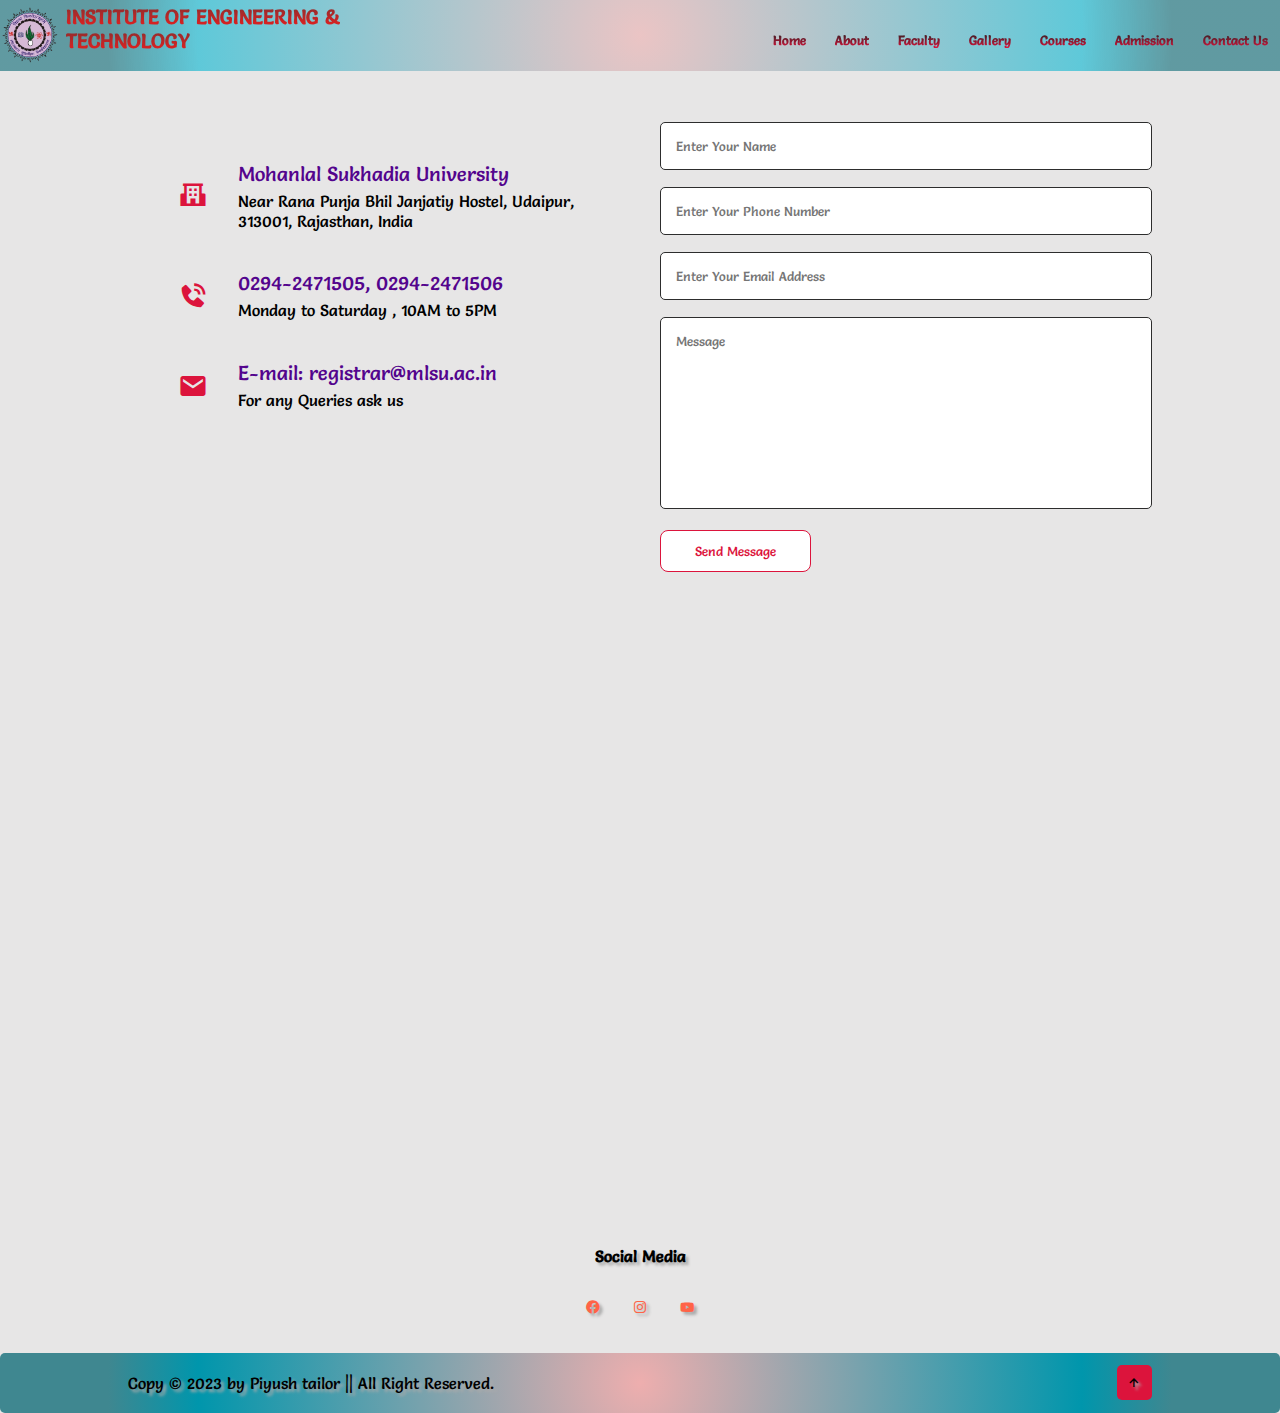
<file: contact.html>
<!DOCTYPE html>
<html lang="en">
<head>
    <meta charset="UTF-8">
    <meta name="viewport" content="width=device-width, initial-scale=1.0">
    <title>INSTITUTE OF ENGINEERING & TECH</title>
    <link rel="icon" type="image/png" href="collegelogof.png">

    <link rel="stylesheet" href="college.css">
    <link href='https://unpkg.com/boxicons@2.1.4/css/boxicons.min.css' rel='stylesheet'>

</head>
<body>
    <div class="sticky">
    <nav>
        <a href="index.html">
            <img src="collegelogof.png" alt="logo" class="logo">
          <p><b class="college-name">INSTITUTE OF ENGINEERING & TECHNOLOGY</b></p> 
 </a>            
    
 
        <div class="nav-links" id="navLinks">
           
        
            <ul>
                <i class='bx bx-x' onclick="hideMenu()"></i>
            <li><a href="index.html">Home</a></li>

            <li><a href="about.html">About</a></li>
            <li><a href="faculty.html">Faculty</a></li>
            <li><a href="Gallery.html">Gallery</a></li>
            <li><a href="Courses.html">Courses</a></li>
            <li><a href="admission.html">Admission</a></li>
            <li><a href="contact.html">Contact Us</a></li>
              </ul>
             
        </div>
        <i class='bx bx-menu' onclick="showMenu()"></i>
    </nav>
</div>

 <!-- contact us-->

 <section class="contact-us">
    <div class="row">
        <div class="contact-col">
            <div>
                <i class='bx bxs-school'></i>
                <span>
                    <h5> Mohanlal Sukhadia University</h5>
                       <p> Near Rana Punja Bhil Janjatiy Hostel, Udaipur, 313001, Rajasthan, India</p>
                </span>
            </div>
            <div>
                <i class='bx bxs-phone-call' ></i>
                <span>
                    <h5> 0294-2471505, 0294-2471506</h5>
                       <p>Monday to Saturday , 10AM to 5PM</p>
                </span>
            </div>
            <div>
                <i class='bx bxs-envelope'></i>
                <span>
                    <h5>E-mail: registrar@mlsu.ac.in</h5>
                       <p> For any Queries ask us</p>
                </span>
            </div>
        </div>
        <div class="contact-col">
            <form action="https://api.web3forms.com/submit" method="POST">
                <input type="hidden" name="access_key" value="9c6edc12-3ac2-4007-984d-60dfa53a3b3e">
                <input type="text" name="name" placeholder="Enter Your Name">
                <input type="text" name="phone" placeholder="Enter Your Phone Number">
                <input type="text" name="email" placeholder="Enter Your Email Address">
                <textarea rows="10" name="msg" placeholder="Message"></textarea>
                <button type="submit" class="hero-btn red-btn" >
                    Send Message
                </button>
            </form>
        </div>
    </div>
 </section>
<section class="location">
    <iframe src="https://www.google.com/maps/embed?pb=!1m18!1m12!1m3!1d3627.5924150243527!2d73.73046527440455!3d24.60325875550296!2m3!1f0!2f0!3f0!3m2!1i1024!2i768!4f13.1!3m3!1m2!1s0x3967e5cd94ffaedf%3A0x9dad80523e688c8c!2sInstitute%20of%20Engineering%20and%20Technology%2C%20MLSU!5e0!3m2!1sen!2sin!4v1706352091678!5m2!1sen!2sin" width="600" height="450" style="border:0;" allowfullscreen="" loading="lazy" referrerpolicy="no-referrer-when-downgrade"></iframe>
</section>
   





 <!--social mediar-->
 <section class="footer">
    <h4>Social Media</h4>
    <a href="https://facebook.com/" class="icons"><i class="bx bxl-facebook-circle" ></i></a>
    <a href="https://www.instagram.com/piyusshh_?igsh=MWNkaGVzazljeGo0Zg==" class="icons"><i class='bx bxl-instagram' ></i></a>
    <a href="https://youtube.com/@piyushtailor2?si=HPn73yrYT8tAKwlP" class="icons"><i class='bx bxl-youtube' ></i></a>
</section>
 <!--footer-->
 <footer >
   
    <p>Copy &copy; 2023 by Piyush tailor || All Right Reserved.</p>
    <a href="#home"><i class="bx bx-up-arrow-alt"></i></a>
  </footer>

</body>
<script>

    var navLinks = document.getElementById("navLinks");
    function showMenu(){
        navLinks.style.right = "0";
    }
    function hideMenu(){
        navLinks.style.right = "-200px";
    }
</script>
</html>
</file>
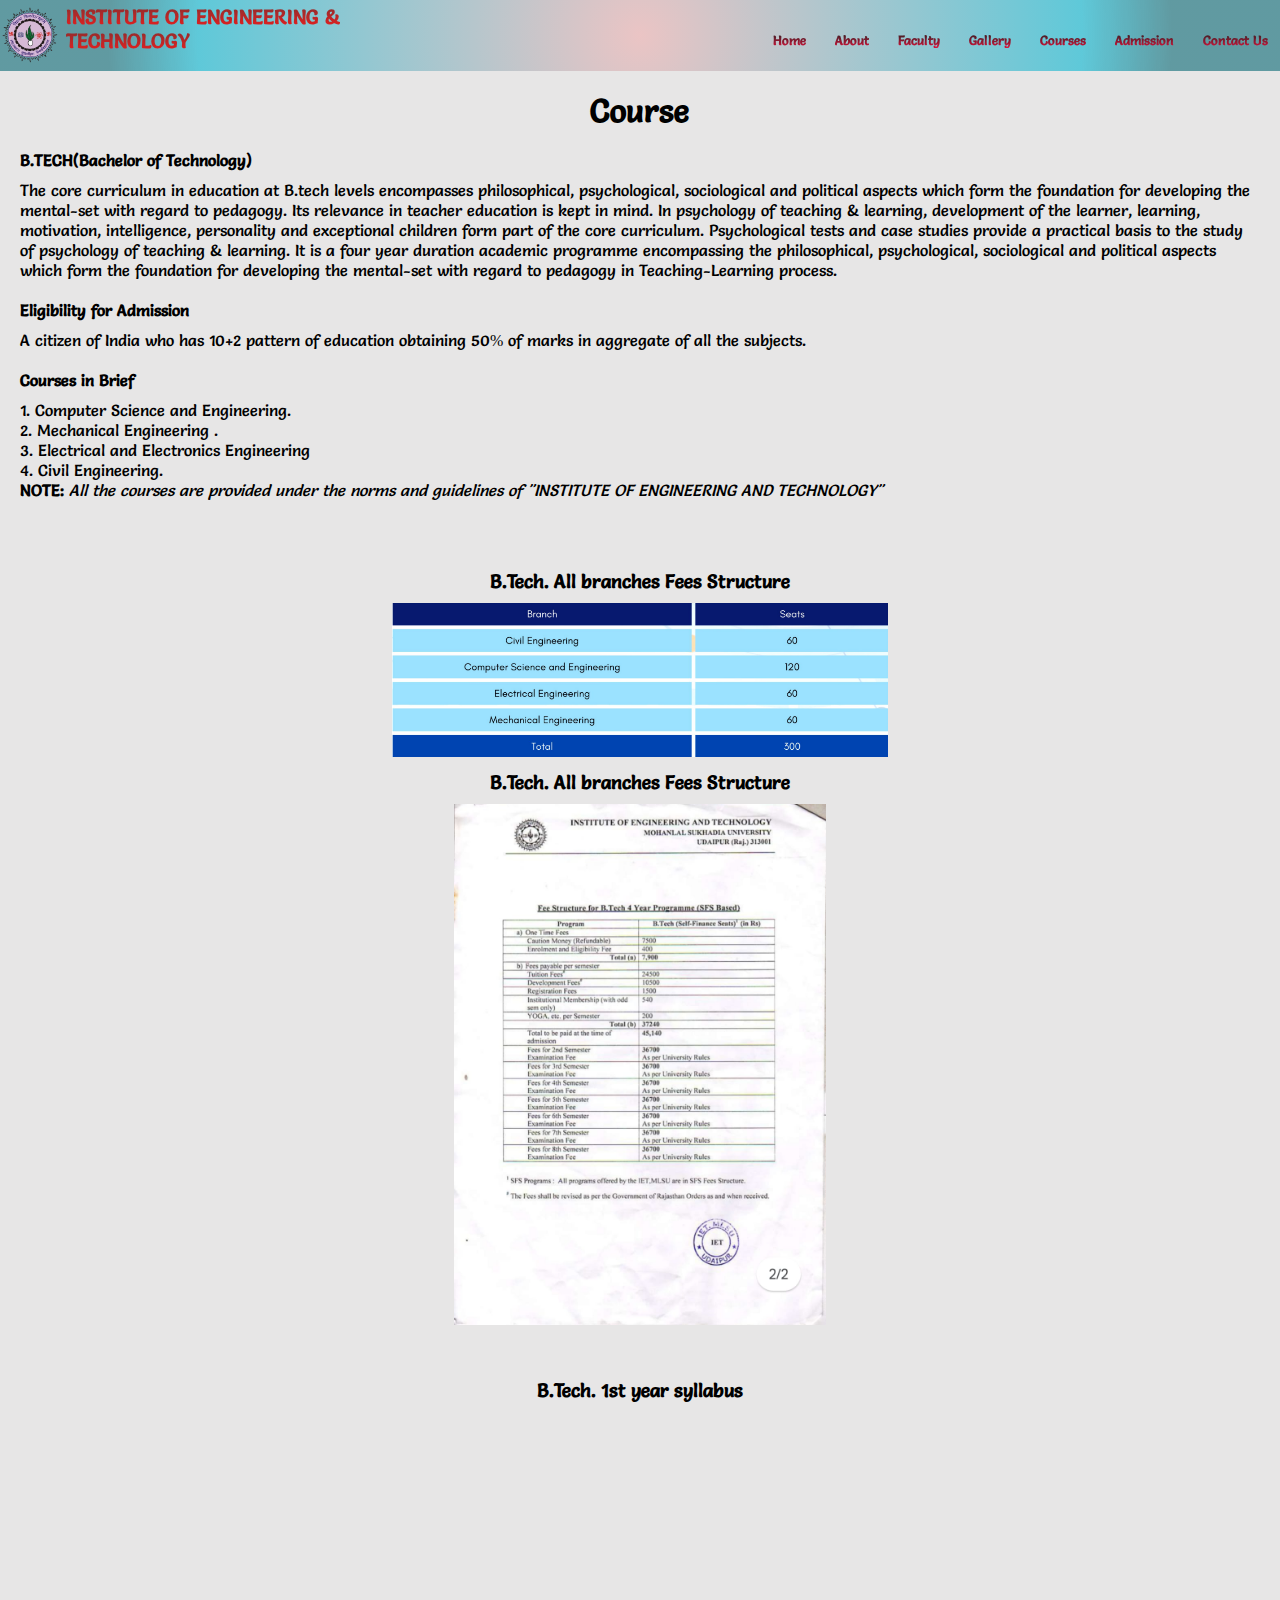
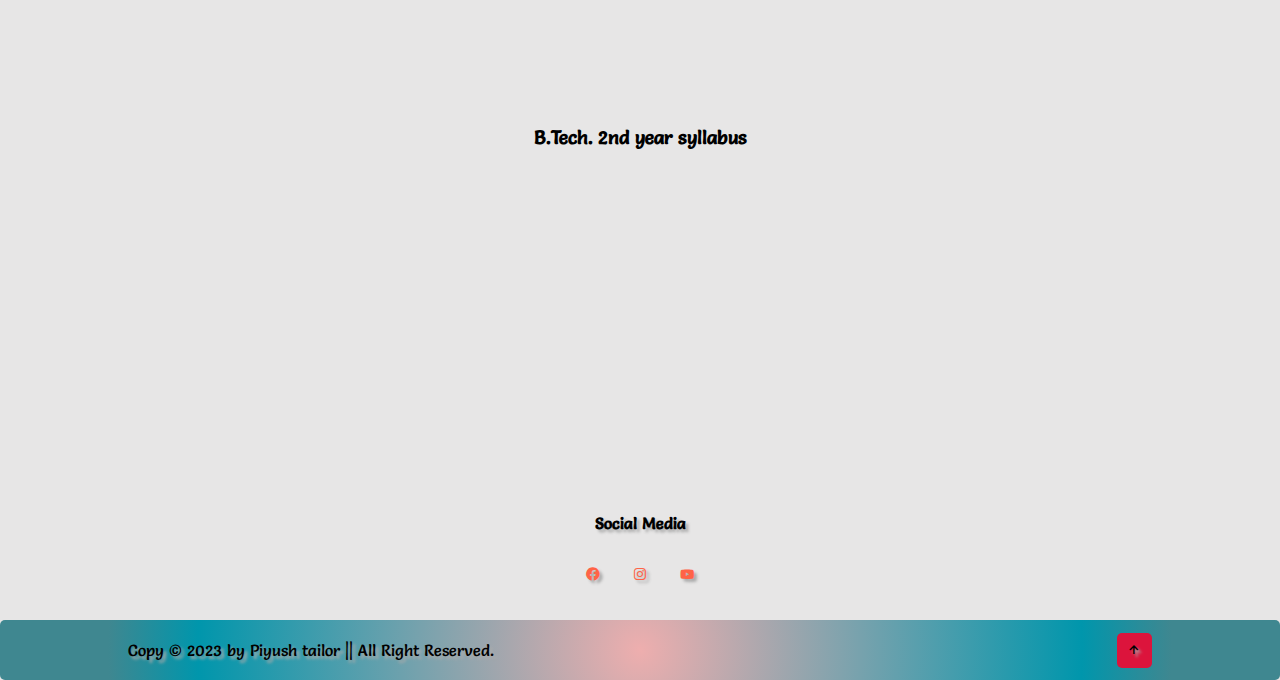
<file: Courses.html>
<!DOCTYPE html>
<html lang="en">
<head>
    <meta charset="UTF-8">
    <meta name="viewport" content="width=device-width, initial-scale=1.0">
    <title>INSTITUTE OF ENGINEERING & TECH</title>
    <link rel="icon" type="image/png" href="collegelogof.png">

    <link rel="stylesheet" href="college.css">
    <link href='https://unpkg.com/boxicons@2.1.4/css/boxicons.min.css' rel='stylesheet'>

</head>
<body>
    <div class="sticky">
    <nav>
        <a href="index.html">
            <img src="collegelogof.png" alt="logo" class="logo">
          <p><b class="college-name">INSTITUTE OF ENGINEERING & TECHNOLOGY</b></p> 
 </a>            
        <div class="nav-links" id="navLinks">
            <ul>
                <i class='bx bx-x' onclick="hideMenu()"></i>
            <li><a href="index.html">Home</a></li>

            <li><a href="about.html">About</a></li>
            <li><a href="faculty.html">Faculty</a></li>
            <li><a href="Gallery.html">Gallery</a></li>
            <li><a href="Courses.html">Courses</a></li>
            <li><a href="admission.html">Admission</a></li>
            <li><a href="contact.html">Contact Us</a></li>
              </ul>
             
        </div>
        <i class='bx bx-menu' onclick="showMenu()"></i>
    </nav>
</div>

    <!-- ------------------------------------------courses ------------------------------------------------------------ -->
 
    <div class="coursepage">
    </div>
  
    <div class="course-container">
        <h1>Course</h1>
        <div id="paper">
            <i class="fa fa-book"></i>
        </div>
        <div class="course-para">
        <p>
            <h4>B.TECH(Bachelor of Technology)</h4>
            The core curriculum in education at B.tech levels encompasses philosophical, 
            psychological, sociological and political aspects which form the foundation 
            for developing the mental-set with regard to pedagogy. Its relevance in teacher 
            education is kept in mind. In psychology of teaching & learning, development
            of the learner, learning, motivation, intelligence, personality and exceptional 
            children form part of the core curriculum. Psychological tests and case studies 
            provide a practical basis to the study of psychology of teaching & learning. 
            It is a four year duration academic programme encompassing the philosophical, 
            psychological, sociological and political aspects which form the foundation 
            for developing the mental-set with regard to pedagogy in Teaching-Learning 
            process.
        </p>
    </div>
    <div id="paper">
            <i class="fa fa-wpforms"></i>
        </div>
    <div class="course-para">
        <p>
            <h4>Eligibility for Admission</h4>
            A citizen of India who has 10+2 pattern of education obtaining 50% of marks 
            in aggregate of all the subjects.
        </p>
    </div>
    <div id="paper">
            <i class="fa fa-graduation-cap"></i>
        </div>
    <div class="course-para">
        <p>
            <h4>Courses in Brief</h4>
            1. Computer Science and Engineering. <br>
            2. Mechanical Engineering . <br>
            3. Electrical and Electronics Engineering <br>
            4. Civil Engineering. <br>
           <strong> NOTE: </strong><i>All the courses are provided under the norms and guidelines of "INSTITUTE OF ENGINEERING AND TECHNOLOGY"</i>
        </p>
    </div>
    </div>
    <div class="feeStructure-div">
    <h3>B.Tech. All branches Fees Structure </h3>
    <center>
        <a href="seatmatrix.png" target="_blank"><img src="seatmatrix.png" style="width:40%;" /></a>
        
    </center>
    <h3>B.Tech. All branches Fees Structure </h3>
    <center>
        <a href="feestruct.jpg" target="_blank"><img src="feestruct.jpg" style="width:30%;" /></a>
        
    </center>
</div>
    <div class="syllabus-div">
        <center>
            <h3>B.Tech. 1st year syllabus </h3>
    <iframe src="1styearsyllabus.pdf" frameborder="0" width="600" height="300"></iframe>
    <h3>B.Tech. 2nd year syllabus </h3>
    <iframe src="2ndyearsemsylllabus.pdf" frameborder="0" width="600" height="300"></iframe>
</center>
    </div>
</div>




 <!--social mediar-->
 <section class="footer">
    <h4>Social Media</h4>
    <a href="https://facebook.com/" class="icons"><i class="bx bxl-facebook-circle" ></i></a>
    <a href="https://www.instagram.com/piyusshh_?igsh=MWNkaGVzazljeGo0Zg==" class="icons"><i class='bx bxl-instagram' ></i></a>
    <a href="https://youtube.com/@piyushtailor2?si=HPn73yrYT8tAKwlP" class="icons"><i class='bx bxl-youtube' ></i></a>
</section>
 <!--footer-->
 <footer >
   
    <p>Copy &copy; 2023 by Piyush tailor || All Right Reserved.</p>
    <a href="#home"><i class="bx bx-up-arrow-alt"></i></a>
  </footer>

</body>
<script>

    var navLinks = document.getElementById("navLinks");
    function showMenu(){
        navLinks.style.right = "0";
    }
    function hideMenu(){
        navLinks.style.right = "-200px";
    }
</script>
</html>
</file>
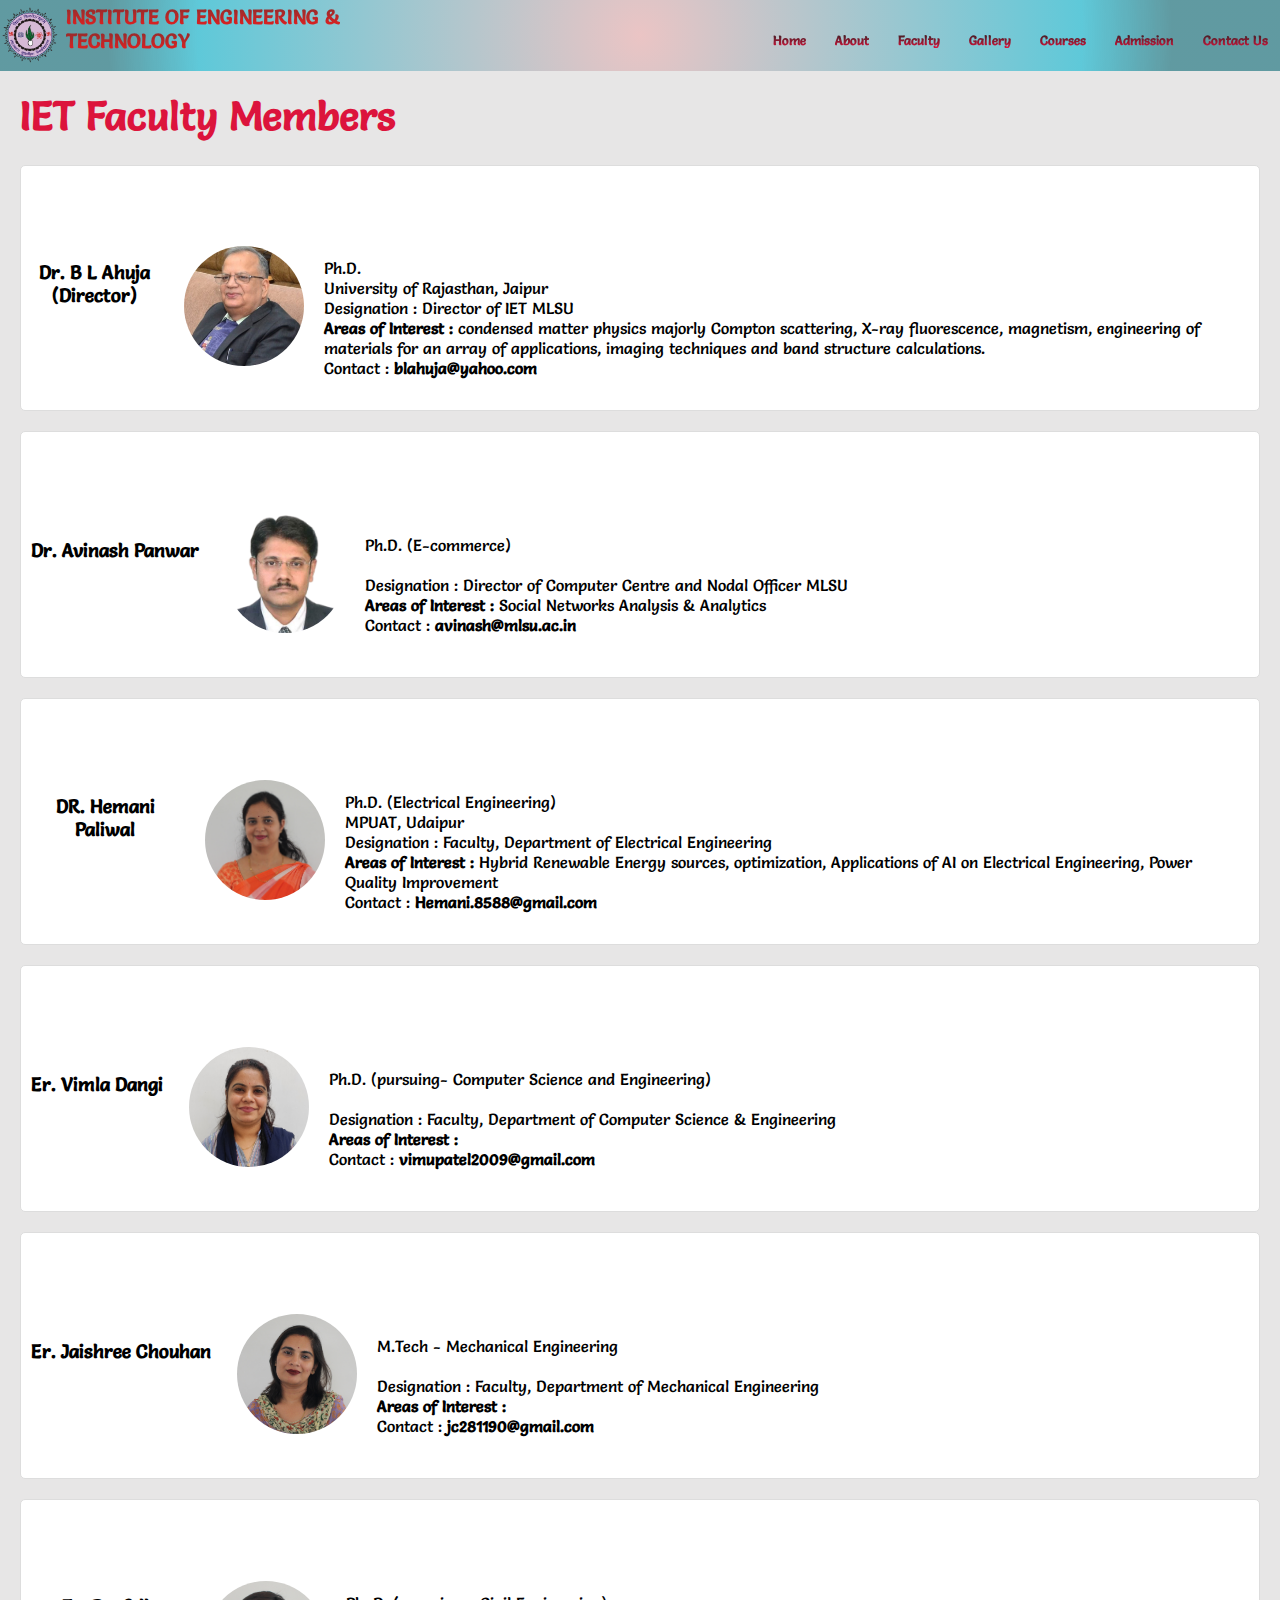
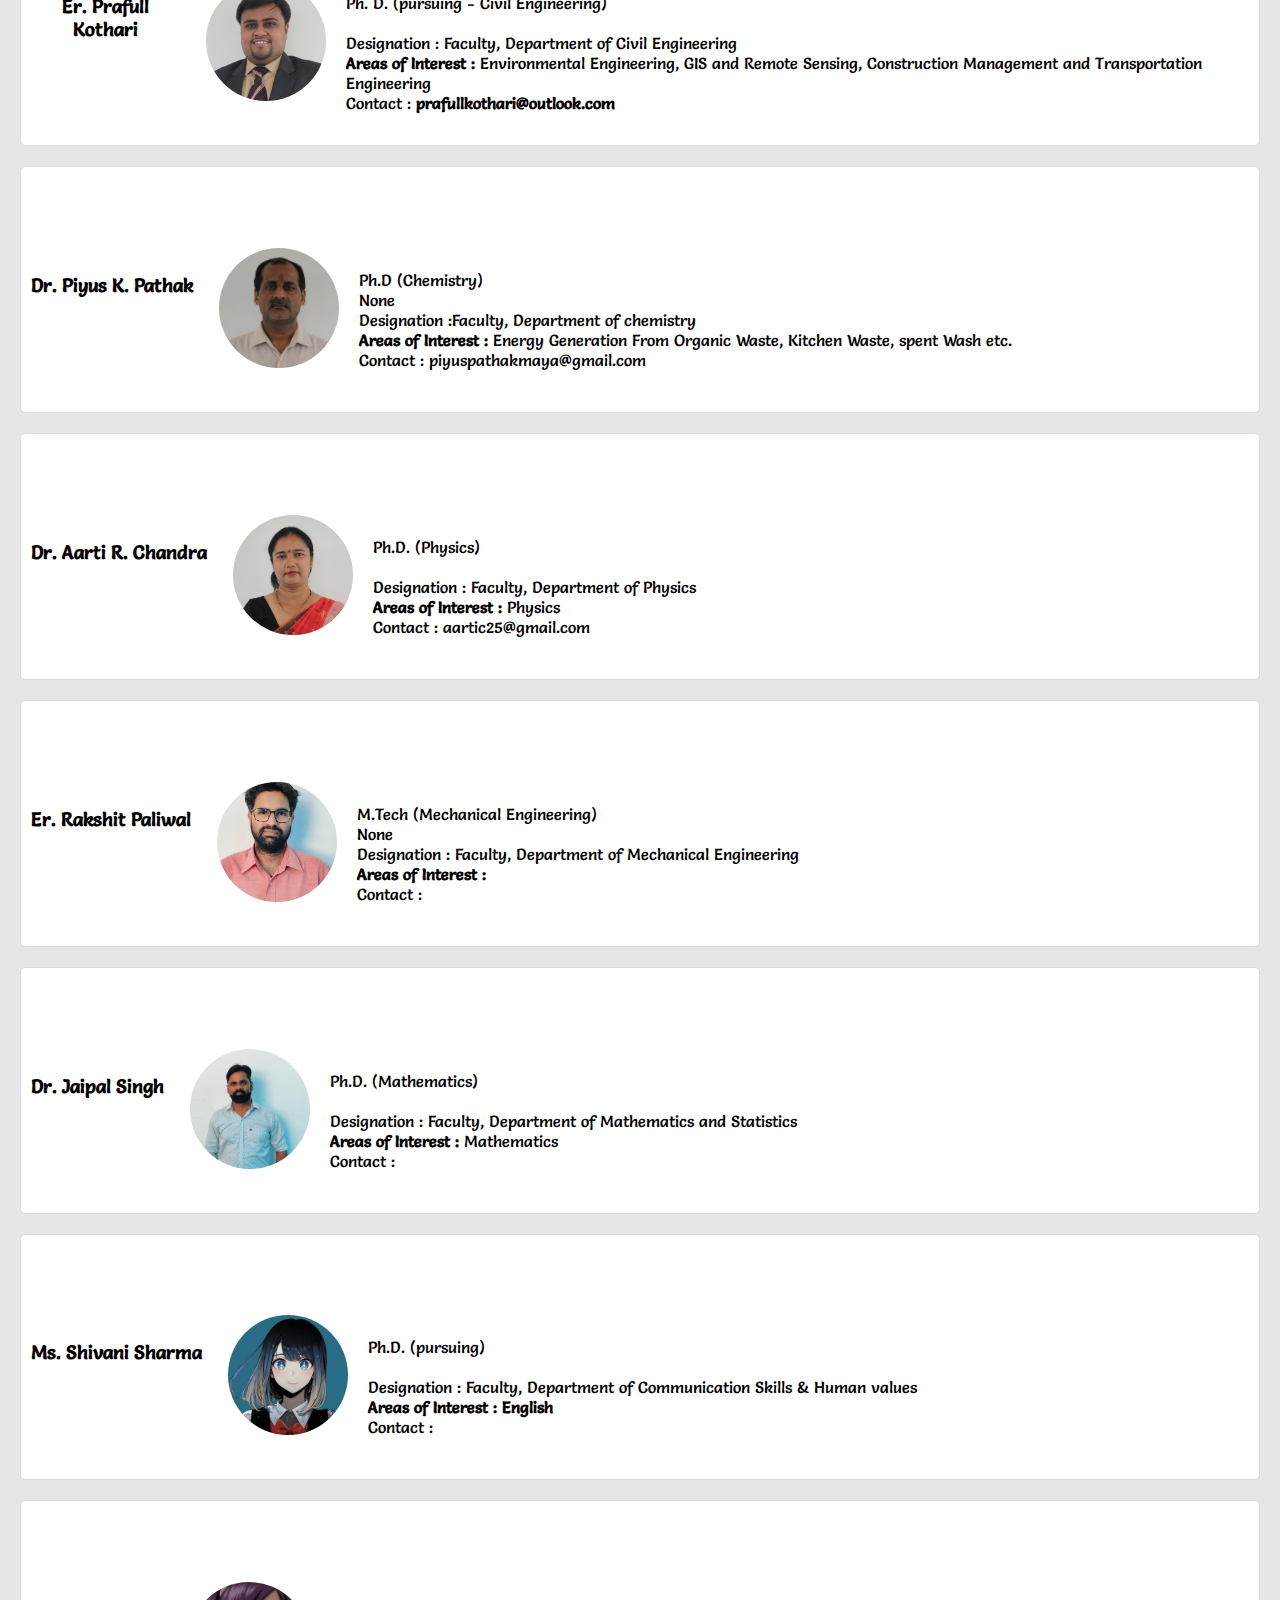
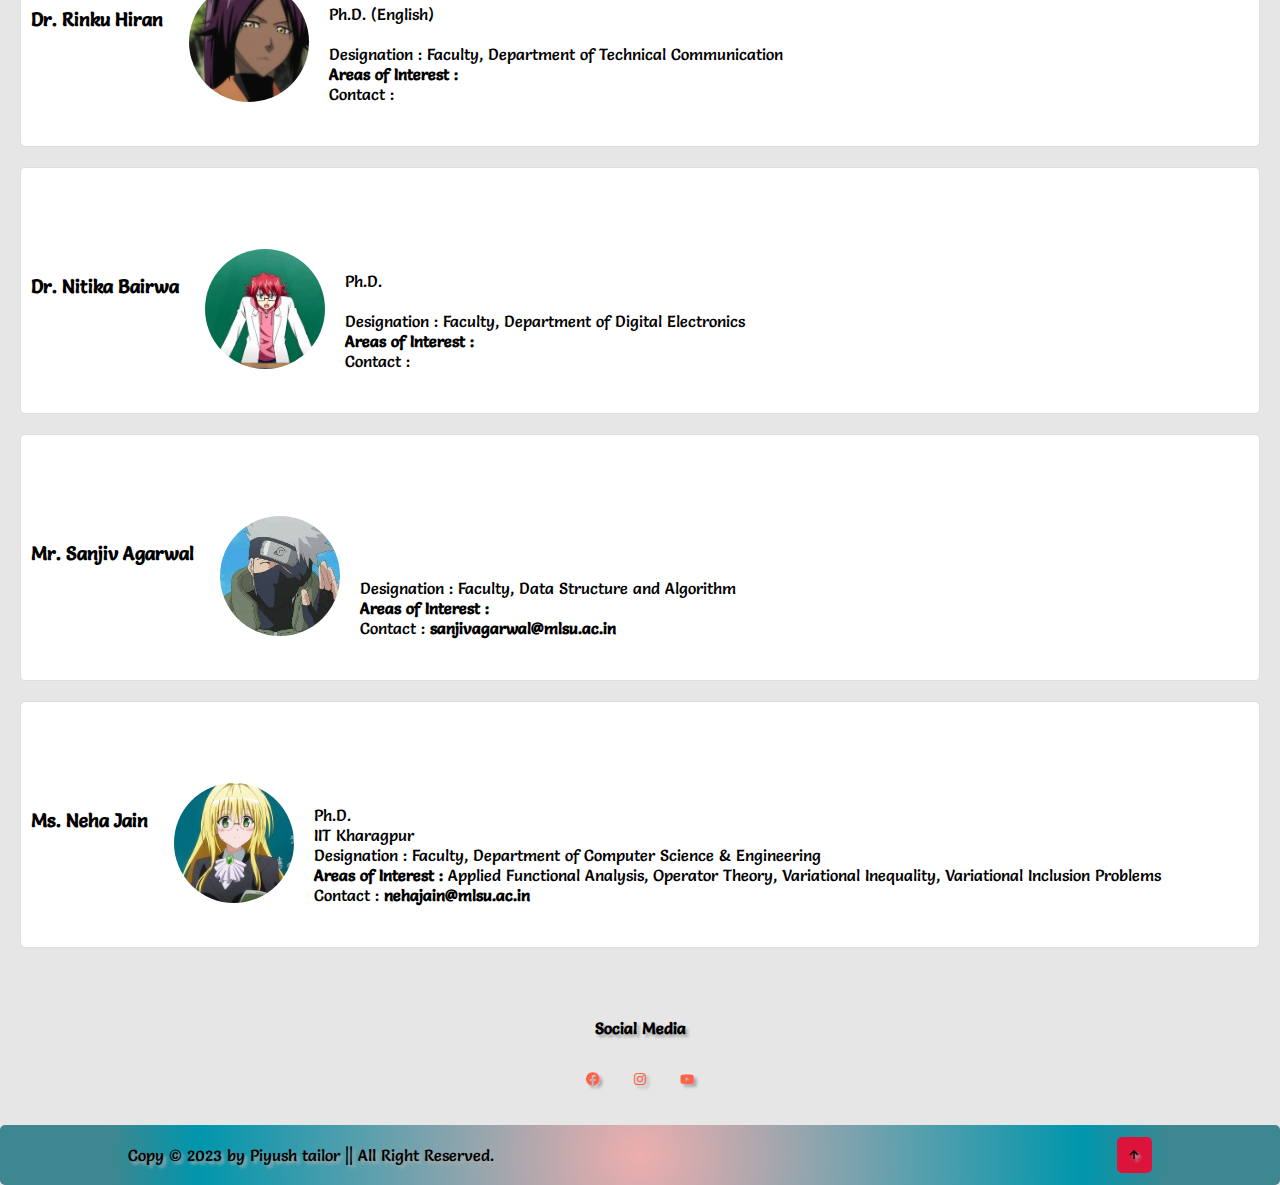
<file: faculty.html>
<!DOCTYPE html>
<html lang="en">
<head>
    <meta charset="UTF-8">
    <meta name="viewport" content="width=device-width, initial-scale=1.0">
    <title>INSTITUTE OF ENGINEERING & TECH</title>
    <link rel="icon" type="image/png" href="collegelogof.png">

    <link rel="stylesheet" href="college.css">
    <link href='https://unpkg.com/boxicons@2.1.4/css/boxicons.min.css' rel='stylesheet'>

</head>
<body>
    <div class="sticky">
        <nav >
            <a href="index.html">
                <img src="collegelogof.png" alt="logo" class="logo">
              <p><b class="college-name"  >INSTITUTE OF ENGINEERING & TECHNOLOGY</b></p> 
     </a>            
        
     
            <div class="nav-links" id="navLinks">
            
                <ul>
                    <i class='bx bx-x' onclick="hideMenu()"></i>
                <li><a href="index.html">Home</a></li>
    
                <li><a href="about.html" target="_blank">About</a></li>
                <li><a href="faculty.html" target="_blank">Faculty</a></li>
                <li><a href="Gallery.html" target="_blank">Gallery</a></li>
                <li><a href="Courses.html" target="_blank">Courses</a></li>
                <li><a href="admission.html" target="_blank">Admission</a></li>
                <li><a href="contact.html" target="_blank">Contact Us</a></li>
                    
                  </ul>
                 
            </div>
            <i class='bx bx-menu' onclick="showMenu()"></i>
        </nav>
    </div>

    <!-- ---------------------------------faculty---------------------------------------------------------------------- -->
  
    <div class="content visiting-faculty">
        <h1>IET Faculty Members</h1>
        <br>
        <ul class="list-group">
            <li class="list-group-item">
                <h3>Dr. B L Ahuja (Director)</h3>
                <div class="row">
                    <div class="col-sm-2 col-md-2 col-lg-2">
                        <img src="dean.jpeg">
                    </div>
                    <div class="col-sm-10 col-md-10 col-lg-10">
                        Ph.D. 
                        <br/>University of Rajasthan, Jaipur
                        <br/>Designation : Director of IET MLSU
                       <br> <b>Areas of Interest : </b>condensed matter physics majorly Compton scattering, X-ray fluorescence, magnetism, engineering of materials for an array of applications, imaging techniques and band structure calculations.
                        <br/> Contact : <b>blahuja@yahoo.com</b>
                    </div>
                </div>
            </li>
            <li class="list-group-item">
                <h3>Dr. Avinash Panwar</h3>
                <div class="row">
                    <div class="col-sm-2 col-md-2 col-lg-2">
                        <img src="nodalofficer.png">
                    </div>
                    <div class="col-sm-10 col-md-10 col-lg-10">
                        Ph.D. (E-commerce)
                        <br/> 
                        <br/>Designation : Director of Computer Centre and Nodal Officer MLSU
                        <br><b>Areas of Interest : </b>Social Networks Analysis & Analytics
                        <br/> Contact : <b>avinash@mlsu.ac.in</b>
                    </div>
                </div>
            </li>
            <li class="list-group-item">
                <h3>DR. Hemani Paliwal</h3>
                <div class="row">
                    <div class="col-sm-2 col-md-2 col-lg-2">
                        <img src="hemani.jpeg">
                    </div>
                    <div class="col-sm-10 col-md-10 col-lg-10">
                        Ph.D. (Electrical Engineering)
                        <br/> MPUAT, Udaipur
                        <br/>Designation : Faculty, Department of Electrical Engineering
                        <br><b>Areas of Interest : </b> Hybrid Renewable Energy sources, optimization, Applications of AI on Electrical Engineering, Power Quality Improvement
                        <br/> Contact : <b>Hemani.8588@gmail.com</b>
                    </div>
                </div>
            </li>
            <li class="list-group-item">
                <h3>Er. Vimla Dangi </h3>
                <div class="row">
                    <div class="col-sm-2 col-md-2 col-lg-2">
                        <img src="vimlamam.jpg">
                    </div>
                    <div class="col-sm-10 col-md-10 col-lg-10">
                        Ph.D.  (pursuing- Computer Science and Engineering)
                        <br/> 
                        <br/> Designation : Faculty, Department of Computer Science & Engineering
                       <br> <b>Areas of Interest : </b> 
                        <br/> Contact : <b>vimupatel2009@gmail.com</b>
                    </div>
                </div>
            </li>
            <li class="list-group-item">
                <h3>Er. Jaishree Chouhan</h3>
                <div class="row">
                    <div class="col-sm-2 col-md-2 col-lg-2">
                        <img src="jaishree.jpeg">
                    </div>
                    <div class="col-sm-10 col-md-10 col-lg-10">
                        M.Tech - Mechanical Engineering
                        <br/> 
                        <br/>Designation : Faculty, Department of Mechanical Engineering
                       <br> <b>Areas of Interest : </b> 
                        <br/> Contact : <b>jc281190@gmail.com</b>
                    </div>
                </div>
            </li>
            <li class="list-group-item">
                <h3>Er. Prafull Kothari</h3>
                <div class="row">
                    <div class="col-sm-2 col-md-2 col-lg-2">
                        <img src="prafull.jpeg">
                    </div>
                    <div class="col-sm-10 col-md-10 col-lg-10">
                        Ph. D. (pursuing - Civil Engineering)
                        <br/> 
                        <br/> Designation : Faculty, Department of Civil Engineering
                        <br><b>Areas of Interest : </b> Environmental Engineering, GIS and Remote Sensing, Construction Management and Transportation Engineering
                        <br/> Contact : <b>	prafullkothari@outlook.com</b>
                    </div>
                </div>
            </li>
                       <li class="list-group-item">
                <h3>Dr. Piyus K. Pathak </h3>
                <div class="row">
                    <div class="col-sm-2 col-md-2 col-lg-2">
                        <img src="piyushk.jpeg">
                    </div>
                    <div class="col-sm-10 col-md-10 col-lg-10">
                        Ph.D (Chemistry)
                        <br/> None
                        <br/>Designation :Faculty, Department of chemistry 
                       <br> <b>Areas of Interest : </b> Energy Generation From Organic Waste, Kitchen Waste, spent Wash etc.
                        <br/> Contact : piyuspathakmaya@gmail.com<b></b>
                    </div>
                </div>
            </li>
            <li class="list-group-item">
                <h3>Dr. Aarti R. Chandra  </h3>
                <div class="row">
                    <div class="col-sm-2 col-md-2 col-lg-2">
                        <img src="aarti.jpeg">
                    </div>
                    <div class="col-sm-10 col-md-10 col-lg-10">
                        Ph.D. (Physics)
                        <br/>
                        <br/>Designation :  Faculty, Department of Physics
                       <br> <b>Areas of Interest : </b>Physics
                        <br/> Contact : aartic25@gmail.com<b></b>
                    </div>
                </div>
            </li>
            <li class="list-group-item">
                <h3>Er. Rakshit Paliwal </h3>
                <div class="row">
                    <div class="col-sm-2 col-md-2 col-lg-2">
                        <img src="rakshitp.jpg">
                    </div>
                    <div class="col-sm-10 col-md-10 col-lg-10">
                          M.Tech (Mechanical Engineering)
                        <br/> None
                        <br/>Designation : Faculty, Department of Mechanical Engineering
                       <br> <b>Areas of Interest : </b> 
                        <br/> Contact : <b></b>
                    </div>
                </div>
            </li>

            
            <li class="list-group-item">
                <h3> Dr. Jaipal Singh </h3>
                <div class="row">
                    <div class="col-sm-2 col-md-2 col-lg-2">
                        <img src="jaipalsir.jpg">
                    </div>
                    <div class="col-sm-10 col-md-10 col-lg-10">
                        Ph.D. (Mathematics)
                        <br/> 
                        <br/>Designation : Faculty,  Department of Mathematics and Statistics
                       <br> <b>Areas of Interest : </b> Mathematics
                        <br/> Contact : <b></b>
                    </div>
                </div>
            </li>

            <li class="list-group-item">
                <h3>Ms. Shivani Sharma </h3>
                <div class="row">
                    <div class="col-sm-2 col-md-2 col-lg-2">
                        <img src="shivani.jpeg">
                    </div>
                    <div class="col-sm-10 col-md-10 col-lg-10">
                          Ph.D. (pursuing)
                        <br/>
                        <br/>Designation : Faculty, Department of Communication Skills & Human values
                       <br> <b>Areas of Interest : English </b> 
                        <br/> Contact : <b></b>
                    </div>
                </div>
            </li>

            <li class="list-group-item">
                <h3>Dr. Rinku Hiran </h3>
                <div class="row">
                    <div class="col-sm-2 col-md-2 col-lg-2">
                        <img src="neha.webp">
                    </div>
                    <div class="col-sm-10 col-md-10 col-lg-10">
                        Ph.D. (English)
                        <br/> 
                        <br/>Designation : Faculty, Department of Technical Communication
                       <br> <b>Areas of Interest : </b> 
                        <br/> Contact : <b></b>
                    </div>
                </div>
            </li>
            <li class="list-group-item">
                <h3>Dr. Nitika Bairwa</h3>
                <div class="row">
                    <div class="col-sm-2 col-md-2 col-lg-2">
                        <img src="nitika.jpeg">
                    </div>
                    <div class="col-sm-10 col-md-10 col-lg-10">
                        Ph.D.
                        <br/> 
                        <br/>Designation : Faculty, Department of Digital Electronics
                       <br> <b>Areas of Interest : </b>
                        <br/> Contact : <b></b>
                    </div>
                </div>
            </li>
            <li class="list-group-item">
                <h3>Mr. Sanjiv Agarwal </h3>
                <div class="row">
                    <div class="col-sm-2 col-md-2 col-lg-2">
                        <img src="sanjiv.jpeg">
                    </div>
                    <div class="col-sm-10 col-md-10 col-lg-10">
                        
                        <br/> 
                        <br/>Designation : Faculty, Data Structure and Algorithm
                        <br><b>Areas of Interest : </b> 
                        <br/> Contact : <b>sanjivagarwal@mlsu.ac.in</b>
                    </div>
                </div>
            </li>
            <li class="list-group-item">
                <h3>Ms. Neha Jain </h3>
                <div class="row">
                    <div class="col-sm-2 col-md-2 col-lg-2">
                        <img src="rinku.jpeg">
                    </div>
                    <div class="col-sm-10 col-md-10 col-lg-10">
                        Ph.D. 
                        <br/> IIT Kharagpur
                        <br/>Designation :  Faculty, Department of Computer Science & Engineering
                       <br> <b>Areas of Interest : </b> Applied Functional Analysis, Operator Theory, Variational Inequality, Variational Inclusion Problems
                        <br/> Contact : <b>nehajain@mlsu.ac.in</b>
                    </div>
                </div>
            </li>
          
           
           
        </ul>
    </div>
</div>





 <!--social mediar-->
 <section class="footer">
    <h4>Social Media</h4>
    <a href="https://facebook.com/" class="icons"><i class="bx bxl-facebook-circle" ></i></a>
    <a href="https://www.instagram.com/piyusshh_?igsh=MWNkaGVzazljeGo0Zg==" class="icons"><i class='bx bxl-instagram' ></i></a>
    <a href="https://youtube.com/@piyushtailor2?si=HPn73yrYT8tAKwlP" class="icons"><i class='bx bxl-youtube' ></i></a>
</section>
 <!--footer-->
 <footer >
   
    <p>Copy &copy; 2023 by Piyush tailor || All Right Reserved.</p>
    <a href="about.html"><i class="bx bx-up-arrow-alt"></i></a>
  </footer>

</body>
<script>

    var navLinks = document.getElementById("navLinks");
    function showMenu(){
        navLinks.style.right = "0";
    }
    function hideMenu(){
        navLinks.style.right = "-200px";
    }
</script>
</html>
</file>
<file: college.css>
@import url('https://fonts.googleapis.com/css2?family=Anton&family=Bricolage+Grotesque&family=Lobster&family=Poppins:ital,wght@0,200;0,400;0,600;0,800;0,900;1,400&family=Salsa&display=swap');
body{
    background: rgb(231, 230, 230);
}

*{
    margin: 0;
    padding: 0;
    font-family: 'Salsa', cursive;
   
   
}
nav {
    background: rgb(238,174,174);
    background: radial-gradient(circle, rgba(238,174,174,0.6) 0%, rgb(4, 181, 208,0.6) 69%, rgba(63,135,144,0.8) 83%);
    height: 45px;
    
    padding: 1% 0%;
    justify-content: space-between;
    align-items: center;

   
    width: 100%;
    display: flex;
    
}
nav .logo{
    position: relative;
    width: 60px;
    height: 60px;
    padding-right: 6px;
    float: left;
}
nav .college-name{
    position: relative;
    padding-left: 0px;
    padding-top: 18px;
    font-size: 20px;
    font-weight: 800;
    
    background: -webkit-linear-gradient(#3c3c3c, #ec1e1e);
    background-clip: text;
    -webkit-text-fill-color: transparent;
      text-decoration: none;

}
 .sticky{
    position: -webkit-sticky; /* Safari */
  position: sticky;
  top: 0;
  z-index: 1;
}


.nav-links{
    flex: 1;
    font-weight: 900;
    text-align: right;
  
}
.nav-links ul li{
    list-style: none;
    display: inline-block;
    padding-right: 4%;
    padding: 8px 12px;
    position: relative;
    z-index: 2;
    transition: 1s;
    font-size: 30px;
    
}
.nav-links ul li a{
    background: -webkit-linear-gradient(#212020, crimson);
    background-clip: text;
    -webkit-text-fill-color: transparent;
    text-decoration: none;
    font-size: 13px;
}

.nav-links ul li::after{
    content: '';
    width: 0%;
    height: 2px;
    background: crimson;
    display: block;
    margin: auto;
    transition: 0.5s ;
}
.nav-links ul li:hover::after{
    width: 100%;
}

@media screen and (max-width: 600px){
    nav{
        width: 100%;
        height: 55px;
        
    }
    nav  .college-name{
        font-size: 13px;
       
    }
}

.header{
    
    position: relative;
    min-height: 100vh;
    width: 100%;
    background-image: linear-gradient(rgba(60, 60, 60, 0.7),rgba(75, 75, 75, 0.7)),url('collegephoto.png');
    background-position: center;
    background-size: cover;
    position: relative;
}
 #text-box{
    width: 80%;
    color: white;
    position: absolute;
    top: 50%;
    left: 50%;
    transform: translate(-50%, -50%);
    text-align: center;
}
 #text-box h1{
    font-size: 25px;
    font-family: 'Poppins', sans-serif;
    color: whitesmoke;
}
 #text-box p{
    margin: 10px 0 40px;
    font-size: 14px;
    color: rgb(255, 255, 255);
    
}
 .hero-btn{
    display: inline-block;
    text-decoration: none;
    padding: 12px 34px;
    font-size: 13px;
    padding: 12px 34px;
    color: #fff;
    border: 1px solid #fff;
    background: transparent;
    position: relative;
    cursor: pointer;
}
.hero-btn:hover{
    border: 1px solid black;
    background: crimson;
    transition: .6s;
}
nav .bx{
    display: none;
}
/*--------------Courses---------*/
.course{
   
    position: relative;
    width: 90%;
   
  margin: auto;
    text-align: center;
    padding-top: 100px; 
    
}
.course h1{
    font-size: 36px;
    font-weight: 600;
    text-shadow: 3px 3px 3px #ababab;

}
.course p{
    color: lightgray;
    font-size: 14px;
    font-weight: 300;
    line-height: 22px;
    padding: 10px;
}
 .row{

   
    margin-top: 5%;
    display: flex;
    justify-content: space-between;
}
 .course-col{
   
    flex-basis: 31%;
    /*background: rgb(94, 94, 243);*/
    border-radius: 10px;
    margin-bottom: 5%;
    padding: 20px 12px;
    box-sizing: border-box;
    box-shadow: 0 0 4px 0;
    margin: 10px;
    transition: 0.5s;
    cursor: pointer;
    height: 200px;
    

}

h3{
    text-align: center;
    font-weight: 600;
    margin: 10px 0;
    
}
.course-col:hover{
    box-shadow: 0 0 20px 0px ;
}
 #cse{
    
    background: url('cse.jpg');
    background-size: cover;
    display: inline-block;
    height: 12vw;
    width: 300px;
    
}
#mech{
    background: url('mech.png');
    background-size: cover;
    display: inline-block;
    height: 12vw;

    width: 300px;
}
#elec{
    background: url('elec.jpg');
    background-size: cover;
    display: inline-block;
    height: 12vw;


    width: 300px;
}
#civil{
    background: url('civil.jpg');
   background-size: cover;
    display: inline-block;
    height: 12vw;

    width: 300px;
    
}

@media only screen and  (max-width:500px){
    .course-col {
        width: 100%;
        
    }
   #cse,#mech,#elec,#civil{
       margin-top:5%;
       width: 80%;
       text-align: center;
       height: 45vw;
       justify-content: center;
       background-size: cover;
       background-repeat: no-repeat;
       
   }
}


/*-----------------------notifications------------*/


/*-- student notice board --*/

.notice-container
 { 
     box-sizing: border-box;
     margin: auto;
     max-width: 100%;
     width: 1200px; 
}

.notice-area { margin: auto; max-width: 600px; padding: 60px 4px; }

.notice-heading {
  padding: 3.5px;
  background: linear-gradient(145deg,cyan 15%,#9600ff 90%);
  height: 50px;
  border-radius: 20px 20px 0px 0px;
}

.line span { position:relative; }
.line span:before {
  content:"";
  position:absolute;
  top: 100%;
  width:105%;
  height:2.5px;
  border-radius:10px;
  background:linear-gradient(145deg, transparent, #9600ff 20%,cyan 80%,transparent);
}

.notice-heading h4{
  text-align: center;
  color: #fff;
  text-shadow: 2px 2px 3px rgba(0,0,0,0.7);
}

.first-box, .second-box, .third-box{
  margin: 0px 10px;
  border-radius: 20px;
  background: #fff;
  box-shadow: 0px 20px 25px -10px rgba(0, 0, 0,.5); 
}

.third-box {
  margin: 0px 10px;
  height: 500px;
  background: #fff;
  padding-left: 5px;
  overflow: hidden;
}

.third-box marquee { height: 500px; }

.alert-box {
  width:90%;
  margin:20px auto;
  padding: 5px 10px;
  position:relative;
  background-color: #f5f5f5;
  border-radius:5px;
  box-shadow:10px 5px 5px 0px #ccc;
}
.alert-box  a { 
  font-weight: 400;
  font-size: 20px;
  color: #000;
  line-height: 30px;
  white-space: pre-wrap;
}

.simple-alert { border-left:5px solid #f93; transition: transform 0.3s ease-out; }
.simple-alert:hover { transform: translate(0, 5px); }

fieldset { border:0; }
legend { font-size: 12px; padding: 0px 5px; color: white; background: red; border-radius: 10px; }

@keyframes flash {
  0%, 50%, 100% {opacity: 1;}
  25%, 75% {opacity: 0;}
}
.flash {
  animation-name: flash;
  animation-duration: 3s;
  animation-fill-mode: both;
  animation-iteration-count: infinite;
}



.upcoming-event-section { box-sizing: border-box; margin: auto; width: 380px; background: #f5f5f5; height: 420px;
    border: 2px solid; border-image-slice: 1; border-image-source: linear-gradient(145deg, pink, #9600ff 20%,cyan 80%,transparent); }

.event-header { text-align: center; margin: 20px 0px 10px; padding-bottom: 10px; position: relative; }

.event-header h3 { font-size: 22px; font-weight: 400; line-height: 40px; margin-bottom: 0px; }
.event-header .event-line { background-color: #ddd; position: absolute; width: 380px; right: 0; height: 2px; }

.event-body { margin: 0px; padding: 0px; }

.event-box { border:1px solid #ddd; box-sizing: border-box; margin: 0px; overflow: hidden; padding: 10px 15px 25px; transition: transform 0.3s ease-out; }
.event-box:hover { transform: translate(0, 5px); }

.time-from { border: 1px solid #f93; box-sizing: border-box; color: #f93; float: left; margin: 0px; text-align: center; width: 48px; }
.date { font-size: 24px; font-weight: 700; line-height: 25px; margin: 15px 0px 0px; }

.event-wrapper { box-sizing: border-box; float: right; position: relative; width: calc(100% - 66px); }
.event-wrapper h5 { font-size: 18px; margin: 10px 0px; }
a { color: #333333; text-decoration-line: none; }

.time { font-size: 13px; font-weight: 700; text-transform: uppercase; display: inline-block; margin-left: 20px; }


@media screen and (max-width:600px){
    .upcoming-event-section{
        width: 70%;
        height: 100%;
    }
}

/*------------campus----------*/
.campus{
    width: 80%;
    margin: auto;
    text-align: center;
    padding-top: 50px;
    text-shadow: 3px 3px 3px #ababab;

    
}
.campus-col{
    flex-basis: 32%;
    border-radius: 10px;
    margin-bottom: 30px;
    position: relative;
    overflow: hidden;
}
.campus-col img{
    width: 100%;
    max-height: 30vh;
    object-fit: cover;
    display: block;

}

/*GO TO CONTACT PAGE----------------*/
.cta{
    margin: 100px auto;
    width: 780px;
 align-items: center;
    min-height: 150px;
    background-image: linear-gradient(rgba(0,0,0,0.7),rgba(0,0,0,0.7)),url('admissionopen.png');
    background-position: center;
    border-radius: 10px;
    background-size: cover;
    background-repeat: no-repeat;
    text-align: center;
    padding: 100px 0; 
    
}
.cta h2{
    color: white;
    margin-bottom: 40px;
    padding: 0;
}

@media(max-width:720px){
    .cta h2{
        font-size: 24px;
    }
    .cta{
       background-size: 720px;
       
       
       background-color: black;
       
     margin: 10px;
        width: auto;
        height: auto;
    }
    #pop{
        background-size: 720px;  
      margin: 10px;
         width: auto;
         height: auto;
    }

}


/*admission form start*/

.step {  
    display: none;  
   }  
   .step.active {  
    display: block;  
   }  
  
  .form-section {
      min-height: 110vh;
      display: flex;
      font-family: 'Poppins', sans-serif;
      align-items: center;
      justify-content: center;
      background-image: linear-gradient(10deg, #000, transparent), url(../image/himgate2.JPG); background-size: cover;
  }
  
  .container{
      position: relative;
      max-width: 950px;
      width: 100%;
      border-radius: 20px 0px;
      padding: 30px 10px;
      margin: 0px 10px; 
      background-color: #fff;
      box-shadow: 0 5px 10px rgba(0,0,0,0.3);
  }
  .container header{
      position: relative;
      font-size: 22px;
      font-weight: 600;
      color: #000; margin-left: 10px;
  }
  .container header:before{
      content: "";
      position: absolute;
      left: 0;
      bottom: -3px;
      height: 3px;
      width: 80px;
      border-radius: 20px;
      background-color: #4070f4;
  }
  .container form{
      position: relative;
      margin-top: 15px;
      min-height: 600px;
      background-color: #fff;
      overflow: hidden;
  }
  .container form .form{
      position: absolute;
  }
  
  .container form .title{
      display: inline-block;
      font-size: 18px;
      font-weight: 600;
      margin: 6px 0;
      color: #333;
  }
  .container form .fields{
      display: flex;
      align-items: center;
      justify-content: space-between;
      flex-wrap: wrap;
  }
  form .fields .input-field{ 
      display: flex;
      box-sizing: border-box;
      width: calc(100% / 3 - 20px);
      flex-direction: column;
      border-radius: 10px;
      padding: 15px 10px 5px; transition: 0.6s ease;
  }
  .fields .input-field:hover {
        background-color: #f1f5ff;
     }
   
  .input-field label{
      font-size: 16px; padding-left: 10px;
      font-weight: 400;
      color: #2e2e2e;
  }
  .input-field label span { color: red; padding-left: 8px; font-size: 16px; }
  
  .input-field input, select{
      outline: none;
      font-size: 16px;
      font-weight: 400;
      border-radius: 5px;
      border: 1px solid #aaa;
      padding: 0 15px;
      height: 45px;
      margin: 6px 0; transition: all 0.4s linear;
  }
  .input-field input:focus,.input-field select:focus{
      box-shadow: 0 0 0 3px #c9d8fe;
      border: 1.5px solid #2e69ff;
  }
  .input-field select,.input-field input[type="date"] {
      color: #707070; background: #eee;
  }
  .input-field input[type="date"]:valid {
      color: #333;
  }
  .input-field input[type="file"] {
    font-size: 16px;
    border: none;
  }
  .input-field input:invalid,.input-field select:invalid {
    animation: shake 0.5s;
    color: tomato;
    border: 1px solid red;
    box-shadow: 0 0 0 3px #ffcdd2;
  }
  
  .inputBox input:invalid,.inputBox select:invalid {
    animation: shake 0.5s;
    color: tomato;
    border-bottom: 1px solid red;
  }
  
  @keyframes shake {
    25% {transform: translateX(5px); }
    50% {transform: translateX(-5px); }
    75% {transform: translateX(5px); }
    100% {transform: translateX(-5px); }
  }
  
  .container form button {
      display: flex;
      align-items: center;
      justify-content: center;
      height: 45px;
      max-width: 200px;
      width: 100%;
      border: none; outline: none;
      color: #fff;
      border-radius: 15px;
      margin: 25px 0;
      background-color: #4070f4;
      cursor: pointer;
  }
  
  form button:hover{
      background-color: #265df2;
  }
  form button i,form .previous-btn i{
      margin: 0 6px;
  }
  form .previous-btn i{
      transform: rotate(180deg);
  }
  form .buttons{
      display: flex;
      align-items: center;
  }
  form .buttons button , .previous-btn{
      margin-right: 14px;
  }
  

/*footer*/
.footer {
  
   width: 100%;
   text-align: center;
   padding: 20px 0;
   text-shadow: 3px 3px 3px #ababab;

}
.footer h4{

    margin-bottom: 15px;
    margin-top: 10px;
    font-weight: 600;
}
.icons .bx{
    color: tomato;
    margin: 0 13px;
    cursor: pointer;
    padding: 18px 0;

}

footer{
    background: rgb(238,174,174);
    background: radial-gradient(circle, rgba(238,174,174,1) 0%, rgba(0,150,172,1) 69%, rgba(63,135,144,1) 83%);
    height: 12px;
    border-radius: 5px;
   background-repeat: no-repeat;
   background-size: cover;
    padding: 1.5rem 10%;
    display: flex;
    align-items: center;
    justify-content: space-between;
    text-shadow: 3px 3px 3px #ababab;

}
footer a {
    display: inline-flex;
    justify-content: center;
    color: white;
    background: crimson;
    padding: .6rem;
    border-radius: 5px;
}
footer a{
    font-size: 1rem;
    color: black;
}



@media(max-width:720px){
    .text-box h1{
        font-size: 20px;
    }
    form {
        height: 100%;
    }
    .nav-links ul li{
        display: block;
    }
    .nav-links{
        position: fixed;
        border-radius: 10px;
        background-color: rgb(202, 246, 240);
        height: 120vh;
        top: 0;
        width: 150px;
        right: -40px;
        text-align: center;
        z-index: 2;
        transition: 1s;
    }
    .nav-links ul li:hover::after{
        width: 50%;
    }
    nav .bx{
        transform: rotate(-180deg);
        display: block;
        color: black;
        font-size: 20px;
        cursor: pointer;
        margin: 10px;
    }

    footer p{
        font-size: .8rem;
    }

  
}

@media(max-width:420px){
    html{
        font-size: 80%;
    }
    footer p{
        font-size: .6rem;
    }
   
   
}
@media(max-width:720px){
    .row{
        flex-direction: column;
    }
}








/*---------contact us page-------*/
.location{
    width: 80%;
    margin: auto;
    padding: 80px 0;
}
.location iframe{
    width: 100%;
}
.contact-us{
    width: 80%;
    margin: auto;
}
.contact-col{
    flex-basis: 48%;
    margin-bottom: 30px;
}
.contact-col div{
    display: flex;
    align-items: center;
    margin: 40px;
}
.contact-col div .bx{
    font-size: 30px;
    color: crimson;
    margin: 10px;
    margin-right: 30px;

}
.contact-col div p{
    padding: 0;
}
.contact-col div h5{
    font-size: 20px;
    margin-bottom: 5px;
    color: #53048d;
    font-weight: 400;
}
.contact-col input, .contact-col textarea{
    width: 100%;
    padding: 15px;
    box-sizing: border-box;
    margin-bottom: 17px;
    border-radius: 5px;
    outline: none;
    border: 1px solid rgb(45, 45, 45);
    resize: none;
}
.contact-col button{
    background-color: white;
    border-radius: 8px;
}










/*----about us page---------*/

.sub-header{
    height: 80vh;
    width: 100%;
    background-image: linear-gradient(rgb(4,9,30,0.7),rgb(4,9,30,0.7)),url('image1.jpg');
    background-size: cover;
    background-position: center;
    text-align: center;
    color: white;
}
.sub-header h1{
    padding-top: 250px;
    font-size: 35px;
}
.about-us{
    width: 80%;
   margin: auto;
padding-left: 30px;
    margin-top: 20px;
    padding-top: 10px;
    font-size: 20px;

}

.about-col{
    flex-basis: 48%;
    padding: 30px 3px;
}
.about-col img{
   width: 100%;
   padding-top: 40px;
}
.about-col h1{
    padding-top: 0;
}
.about-col p{
    padding: 15px 0 25px;
}
.red-btn{
    border: 1px solid crimson;
    background: transparent;
    color: crimson;
    justify-content: center;
}
.red-btn:hover{
    color: white;
}

/*------------Faculty Page---------------*/

.content {
    padding: 20px;
}

.content h1 {
    color: crimson;
    font-size: 40px;
    margin-bottom: 5px;
}

.list-group {

    list-style-type: none;
    padding: 0;
    margin: 0;
   
}

.list-group-item {
    background-color: white;
    margin-bottom: 20px;
    border: 1px solid #ddd;
    border-radius: 5px;
    padding: 10px;
    display: flex;
    align-items: center;
    padding: center;
}

.list-group-item h3 {
    margin-top: 0;
    margin-bottom: 0.5rem;
    margin-right: 1rem;
}

.list-group-item .row {
    display: flex;
    align-items: center;
}

.list-group-item .row div {
    padding: 10px;
}

.list-group-item img {
    width: 120px;
    height: 120px;
   margin-bottom: 20px;
    border-radius: 50%;
    
    object-fit: cover;
}


/*-----------gallery html-----*/
/* Content wrapper styles */

.gallery1 {
    display: flex;
    flex-wrap: wrap;
    padding: 20px;
    justify-content: space-around;
}

.gallery-item {
    width: 30%;
    margin: 10px;
}

.gallery-item img {
    width: 100%;
    height: auto;
    border-radius: 5px;
}


  /*------------courses--------------------------------*/
  .course-container {
    padding: 20px;
}

.course-container h1 {
    text-align: center;
    margin-bottom: 20px;
}

.course-para {
    margin-bottom: 20px;
}

.course-para h4 {
    margin-bottom: 10px;
}
.feeStructure-div, .syllabus-div {
    padding: 20px;
}

.feeStructure-div h3, .syllabus-div h3 {
    text-align: center;
}

/* Media queries */
@media (max-width: 768px) {
    /*gallery html------*/
    .gallery1 {
       
        padding: 10px;
    }

    .gallery-item {
       width: 45%;
        margin: 5px 0;

    }

    /*faculty html------*/
    .content h1 {
        font-size: 24px;
    }
    .list-group-item{
        display: block;
    }
    .list-group-item h3 {
        font-size: 18px;
    }

    .footer .icons {
        font-size: 20px;
    }

    .list-group-item img {
        width: 80px;
        height: 80px;
    }

/*------admission html-------*/



    /*--courses html--*/

    .course-container h1 {
        font-size: 24px;
    }

    .course-para h4 {
        font-size: 18px;
    }

    .feeStructure-div img, .syllabus-div iframe {
        width: 80%;
    }

    .feeStructure-div h3, .syllabus-div h3 {
        font-size: 20px;
    }
}

@media (max-width: 480px) {
/*---gallery html------**/
.gallery-item {
    margin: 5px 0;
}


/*---faculty html------**/
.content h1 {
    font-size: 20px;
}

.list-group-item h3 {
    font-size: 16px;
}

.list-group-item img {
    width: 80px;
    height: 80px;
    margin-bottom: 0;
}

    /*---courses html-*/
    .course-container h1 {
        font-size: 20px;
    }

    .course-para h4 {
        font-size: 16px;
    }

    .feeStructure-div img, .syllabus-div iframe {
        width: 100%;
        height: 70%;
    }

    .feeStructure-div h3, .syllabus-div h3 {
        font-size: 18px;
    }

}
</file>
